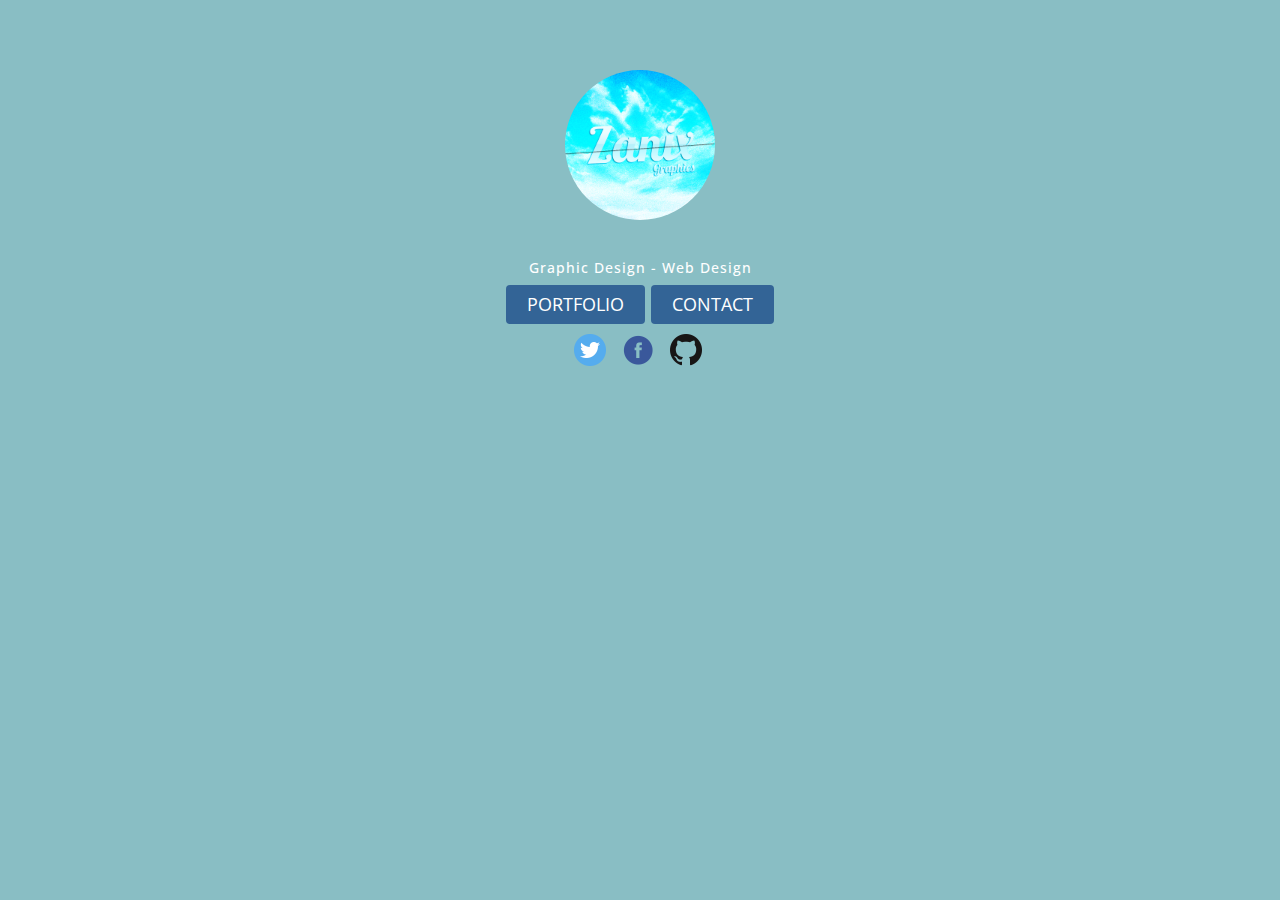
<file: index.html>
<!DOCTYPE html>
<html lang="en">

<head>
  <!-- Theme Made By www.w3schools.com - No Copyright -->
  <title>Zanix Graphics</title>
  <meta charset="utf-8">
  <meta name="viewport" content="width=device-width, initial-scale=1">

  <!-- Bootstrap Core CSS -->
  <link href="css/bootstrap.css" rel="stylesheet">

  <!-- Custom Fonts -->
  <link href="https://fonts.googleapis.com/css?family=Open+Sans+Condensed:300" rel="stylesheet">

  <!-- Custom CSS -->
  <link href="css/custom.css" rel="stylesheet">

  <!-- HTML5 Shim and Respond.js IE8 support of HTML5 elements and media queries -->
  <!-- WARNING: Respond.js doesn't work if you view the page via file:// -->
  <!--[if lt IE 9]>
        <script src="https://oss.maxcdn.com/libs/html5shiv/3.7.0/html5shiv.js"></script>
        <script src="https://oss.maxcdn.com/libs/respond.js/1.4.2/respond.min.js"></script>
    <![endif]-->
</head>

<bodyq    >

  <!-- First Container -->
  <div class="container-fluid bg-1 text-center">
    <img src="img/ProfilePicture.png" class="img-responsive profile-picture" style="display:inline" alt="ProfilePicture">
    <h5 class="margin">Graphic Design - Web Design</h5>
    <a href="http://zanixgraphics.slidingboxes.com/"><input class="btn inln portfolio" type="submit" value="Portfolio"></a>
    <a href="mailto:zanixgraphics@zanixgraphics.website"><input class="btn inln contact" type="reset" value="Contact"></a>
    <ul class="list-inline">
      <a href="http://twitter.com/ZanixOG"><img src="img/if_circle-twitter_317749.png" alt="" class="social-icon"></img></a>
      <a href="http://facebook.com/ZanixGraphics"><img src="img/if_facebook_circle_color_107175 14-15-20-551.png" alt="" class="social-icon"></img></a>
      <a href="http://github.com/ZanixGraphics"><img src="img/if_github_317712.png" alt="" class="social-icon"></img></a>
    </ul>
  </div>

    <!-- Bootstrap Core JavaScript -->
    <script src="js/bootstrap.min.js"></script>

</body>
</html>
</file>
<file: css/custom.css>
/************************************************************
GENERAL
*************************************************************/
* {
  font-family: 'Open Sans Condensed', sans-serif;
  margin: 0;
  padding: 0;
}

html, body {
  background-color: #89bec4;
  font: 20px 'Open Sans Condensed', sans-serif;
  color: #ffffff;
  width: 100%;
  letter-spacing: 1px;
}

.container-fluid {
  padding-top: 70px;
  padding-bottom: 70px;
}

/************************************************************
FIRST CONTAINER
*************************************************************/
.bg-1 {
  height: auto;
  width: 100%;
}

.profile-picture {
  display: block;
  max-width: 150px;
  margin: 0 auto 30px;
  border-radius: 100%;
}

.btn {
  background-color: #336496;
  cursor: pointer;
  font-size: .875em;
  font-weight: 400;
  color: #fff;
  padding-left: 20px;
  padding-right: 20px;
  text-transform: uppercase;
}

.btn:hover {
  color: #ffffff;
  opacity: .75;
}

.portfolio .contact  {
  background-color: #ffffff;
}

.social-icon {
  height: 32px;
  width: 32px;
  margin-left: 5px;
  margin-right: 5px;
  margin-top: 10px;
}

.social-icon:hover {
  opacity: .75;
}

/************************************************************
EXTA SMALL DEVICES (PORTRAIT PHONES, LESS THAN 576PX)
NO MEDIA QUERY SINCE THIS IS THE DEFAULT IN BOOTSTRAP
*************************************************************/

/************************************************************
SMALL DEVICES (LANDSCAPE PHONES, 576PX AND UP)
*************************************************************/
@media (min-width: 576px) {

}

/************************************************************
MEDIUM DEVICES (TABLETS, 768PX AND UP)
*************************************************************/
@media (min-width: 768px) {
  .inln {
    width: auto;
    display: inline-block;
  }

  .btn + .btn {
    margin-left: 20px;
  }
}

/************************************************************
LARGE DEVICES (DESKTOPS, 992PX AND UP)
*************************************************************/
@media (min-width: 992px) {

}

/************************************************************
EXTRA LARGE DEVICES (LARGE DESKTOPS, 1200PX AND UP)
*************************************************************/
@media (min-width: 1200px) {

}
</file>
